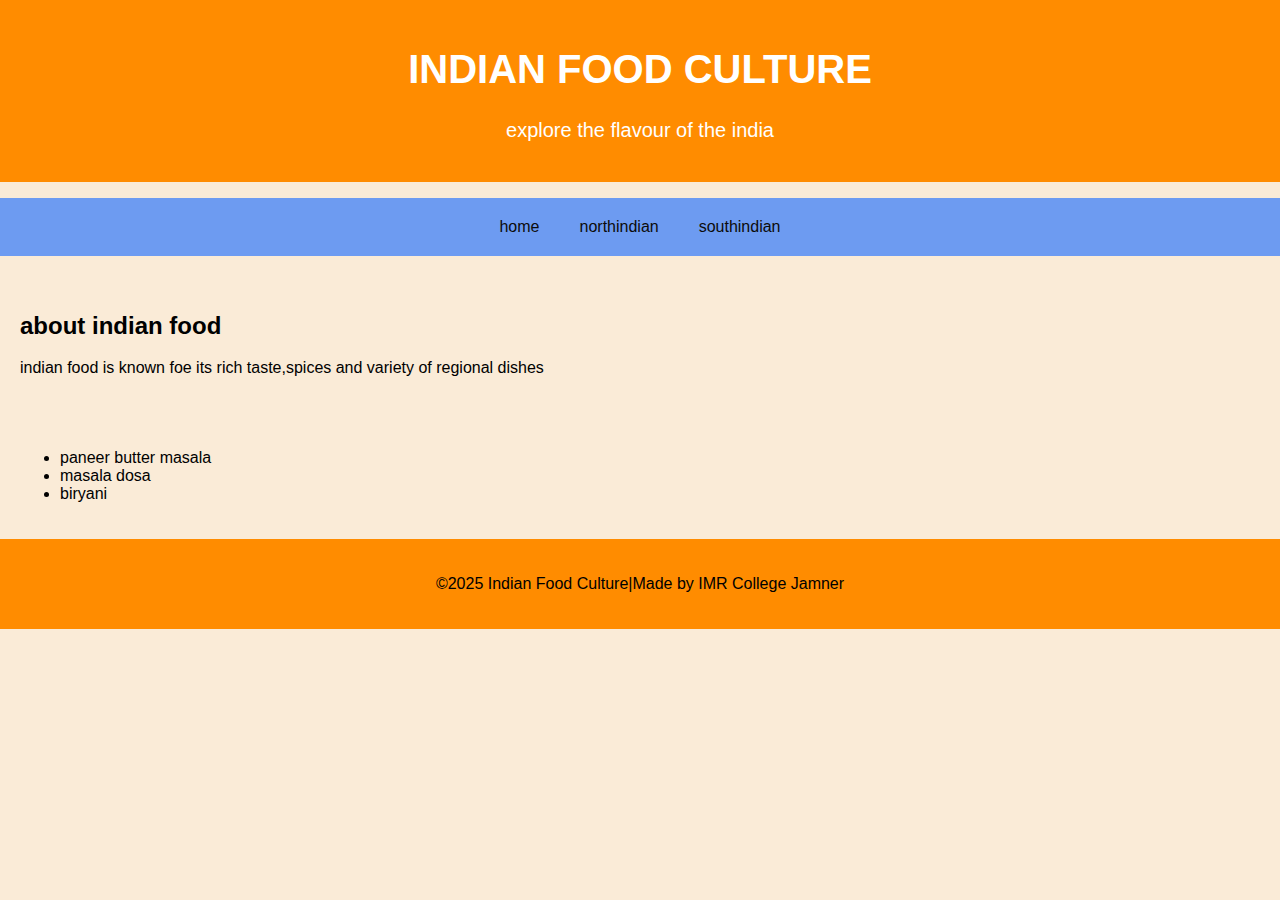
<file: index.html>
<html>
    <head><title>INDIAN FOOD CULTURE</title>
           <link rel="stylesheet" href="style.css">
           </head>
           <body>
            <header>
                <h1>INDIAN FOOD CULTURE</h1>
                <p>explore the flavour of the india</p>
            </header>
                <nav>
                    <ul>
                        <li><a href ="index.html">home</a></li>
                        <li><a href ="northindian.html">northindian</a></li>
                        <li><a href ="southindian.html">southindian</a></li>
                    </ul>
            
                 </nav>
                    <section>
                    <h2>about indian food</h2>
                    <p>indian food is known foe its rich taste,spices and variety of regional dishes</p>
                    </section>
                    <section>
                        <ul>
                            <li>paneer butter masala</li> 
                            <li>masala dosa </li> 
                            <li>biryani</li> 
                        </ul>
                        </section>
                        
                        



                        
                        <footer>
                               
                                <p>&copy;2025 Indian Food Culture|Made by IMR College Jamner</p>
                        </footer>
                        </body>
                        </html>
</file>
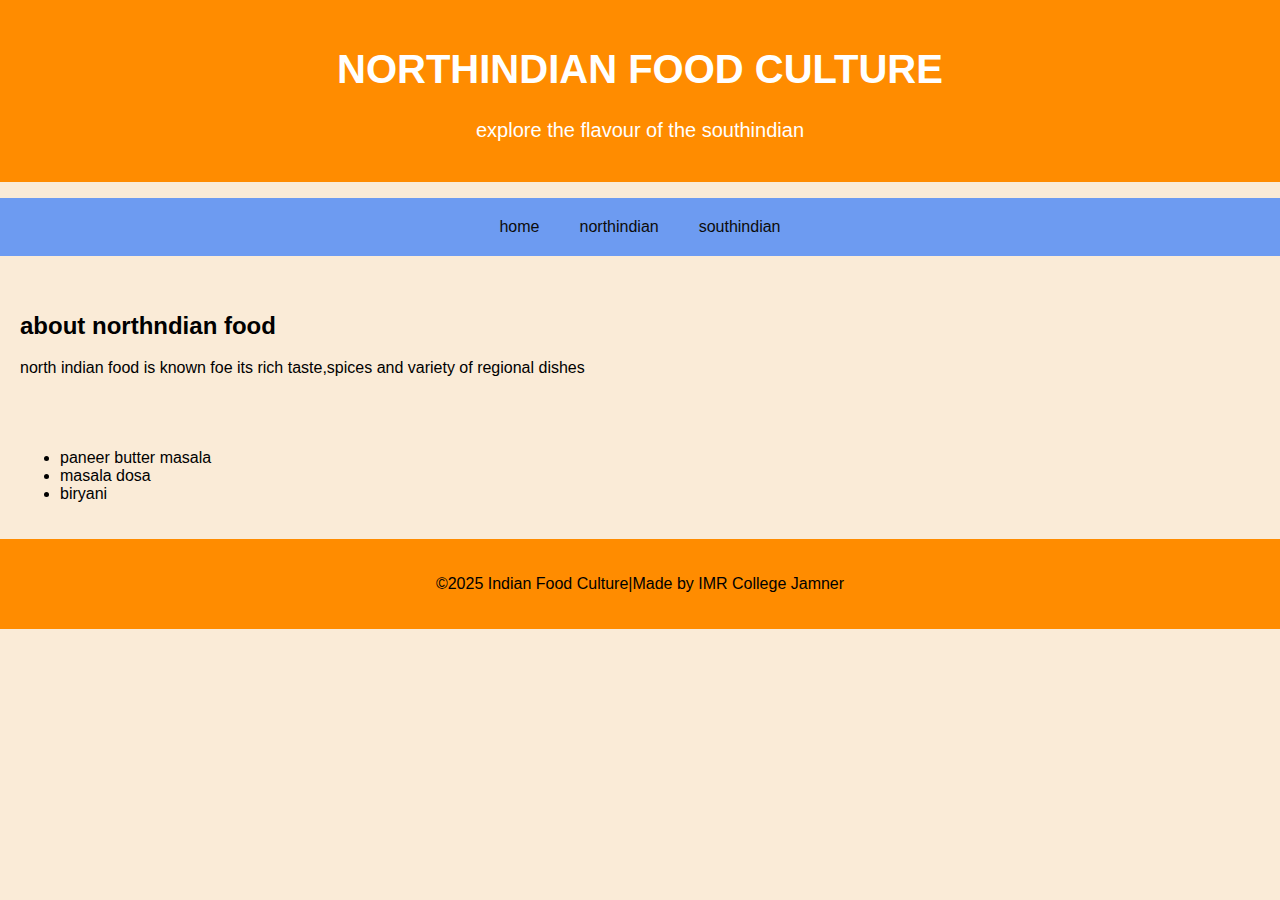
<file: northindian.html>
<html>
    <head><title>INDIAN FOOD CULTURE</title>
           <link rel="stylesheet" href="style.css">
           </head>
           <body>
            <header>
                <h1>NORTHINDIAN FOOD CULTURE</h1>
                <p>explore the flavour of the southindian</p>
            </header>
                <nav>
                    <ul>
                        <li><a href ="index.html">home</a></li>
                        <li><a href ="northindian.html">northindian</a></li>
                        <li><a href ="southindian.html">southindian</a></li>
                    </ul>
            
                 </nav>
                    <section>
                    <h2>about northndian food</h2>
                    <p>north indian food is known foe its rich taste,spices and variety of regional dishes</p>
                    </section>
                    <section>
                        <ul>
                            <li>paneer butter masala</li> 
                            <li>masala dosa </li> 
                            <li>biryani</li> 
                        </ul>
                        </section>
                        
                        



                        
                        <footer>
                               
                                <p>&copy;2025 Indian Food Culture|Made by IMR College Jamner</p>
                        </footer>
                        </body>
                        </html>
</file>
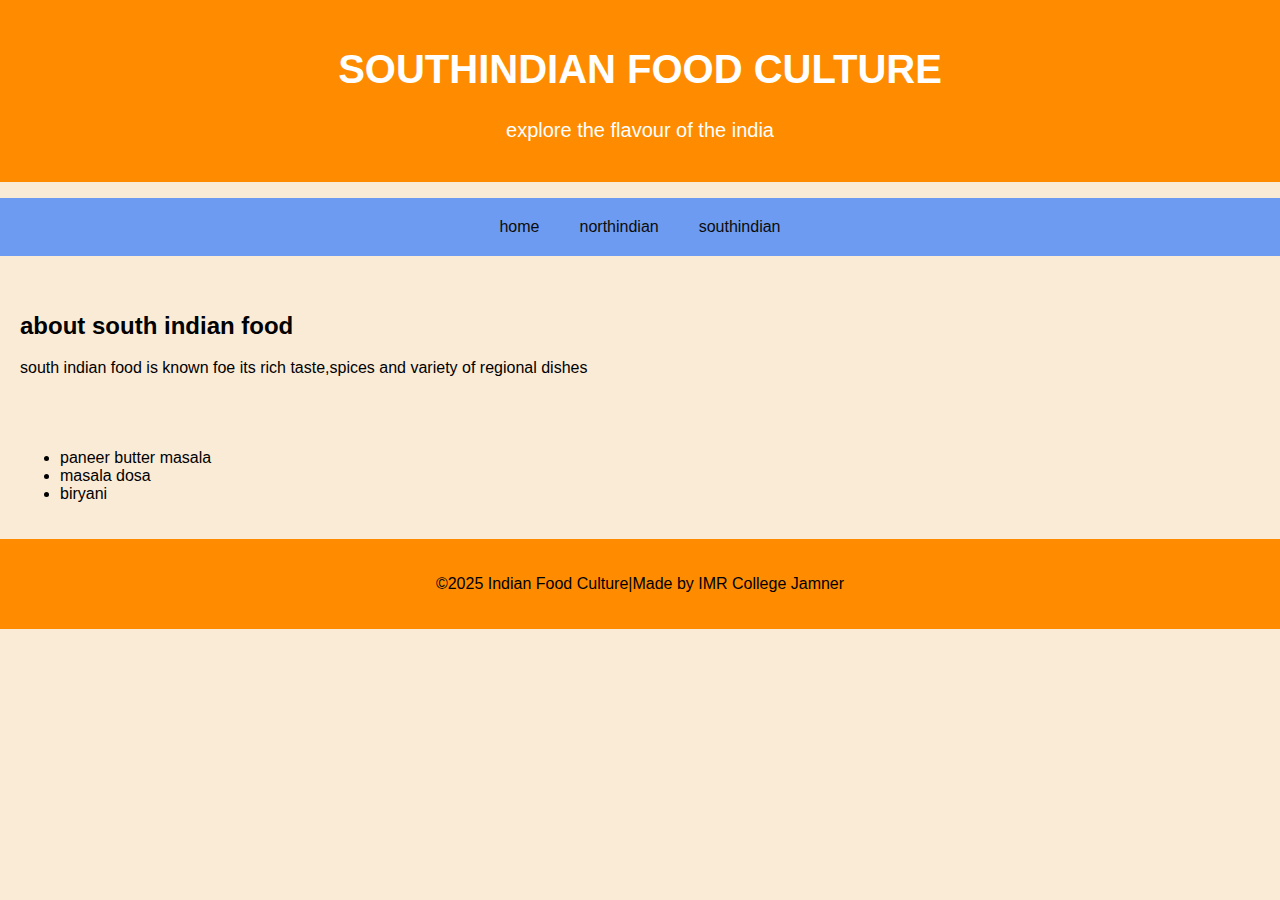
<file: southindian.html>
<html>
    <head><title>INDIAN FOOD CULTURE</title>
           <link rel="stylesheet" href="style.css">
           </head>
           <body>
            <header>
                <h1>SOUTHINDIAN FOOD CULTURE</h1>
                <p>explore the flavour of the india</p>
            </header>
                <nav>
                    <ul>
                        <li><a href ="index.html">home</a></li>
                        <li><a href ="northindian.html">northindian</a></li>
                        <li><a href ="southindian.html">southindian</a></li>
                    </ul>
            
                 </nav>
                    <section>
                    <h2>about south indian food</h2>
                    <p>south indian food is known foe its rich taste,spices and variety of regional dishes</p>
                    </section>
                    <section>
                        <ul>
                            <li>paneer butter masala</li> 
                            <li>masala dosa </li> 
                            <li>biryani</li> 
                        </ul>
                        </section>
                        
                        



                        
                        <footer>
                               
                                <p>&copy;2025 Indian Food Culture|Made by IMR College Jamner</p>
                        </footer>
                        </body>
                        </html>
</file>
<file: style.css>
body{
    background-color: antiquewhite;
    font-family: 'Franklin Gothic Medium', 'Arial Narrow', Arial, sans-serif;
    padding: 0;
    margin: 0;
}
header{
    background-color: darkorange;
    color: white;
    text-align: center;
    padding: 20px;

}
header h1{
    font-size: 40px;

}
header p{
    font-size: 20px;

}
nav ul{
    background-color: rgb(109, 155, 241);
    list-style :none;
    color: white;
    text-align: center;
    padding: 20px;
    display: flex;
    justify-content: center;
    


}
nav ul li a{
    text-decoration: none;
    margin: 20px;
    color: rgb(12, 11, 10);
    
}
section{
    padding: 20px;

}

footer{
    background-color: darkorange;;
    color: black;
    text-align: center;
    padding: 20px;
}
</file>
